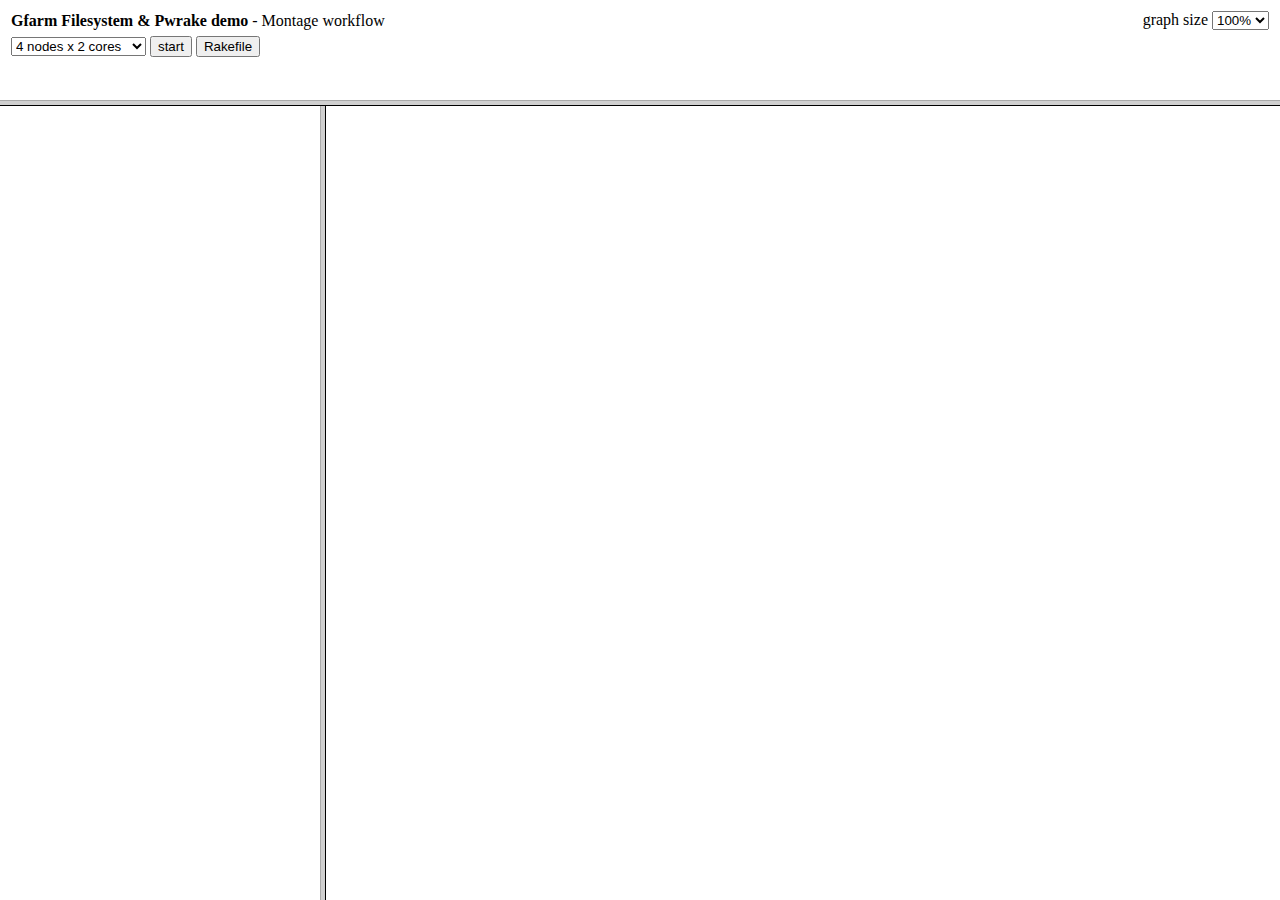
<file: demo/montage-servlet/index.html>
<html>
<head>
  <title>Pwrake Demo</title>
</head>
<frameset rows="100,*">
  <frame src="control.html" name="fr1">
  <frameset cols="320,*">
    <frame src="images.erb" name="fr2">
    <frame src="svg.xhtml" name="fr3">
  </frameset>
</frameset>
</html>
</file>
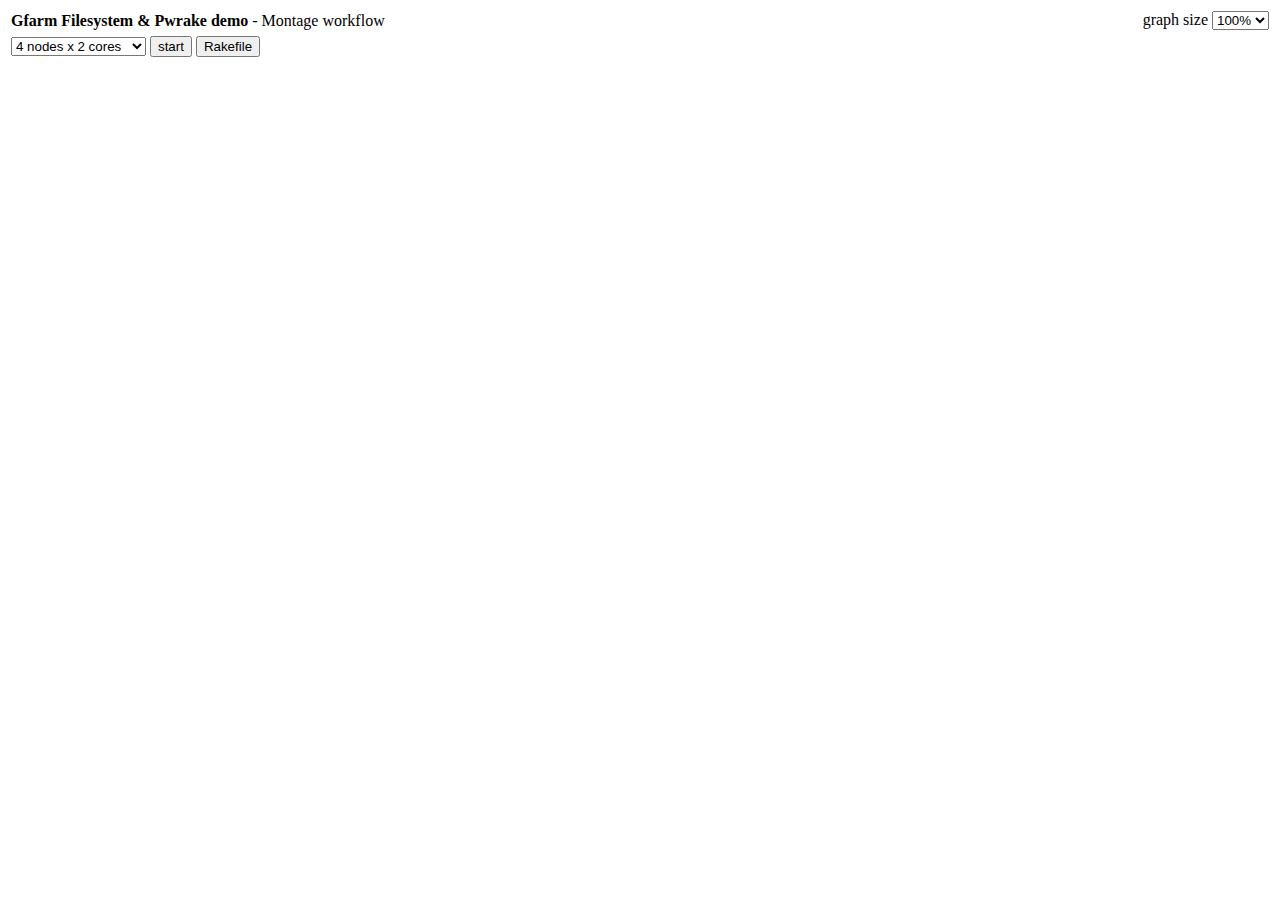
<file: demo/montage-servlet/control.html>
<html>
<head>
  <script type="text/javascript" src="pwrakedemo.js"></script>
</head>

<form id="testform" name="testform" action="#" onsubmit="return false;">
  <table width="100%">
    <tr>
      <td align="left">
        <b>Gfarm Filesystem &amp; Pwrake demo</b> - Montage workflow
      </td>

      <td align="right">
        graph size
        <select name="graphsize" id="graphsize" onchange="graphSize();">
          <option value="25">25%
          <option value="50">50%
          <option value="75">75%
          <option value="100" selected>100%
          <option value="125">125%
          <option value="150">150%
          <option value="200">200%
          <option value="300">300%
          <option value="400">400%
        </select>
      </td>

    </tr>
  </table>
  <table width="100%">
    <tr>

      <td>
        <select name="selnodes" id="selnodes">
<!--
          <option value="les32">8 nodes x 4 cores
          <option value="les10" selected>5 nodes x 2 cores
          <option value="les1">1 node x 1 core
-->
          <option value="dennis24" selected>12 nodes x 2 cores
          <option value="dennis16" selected>8 nodes x 2 cores
          <option value="dennis08" selected>4 nodes x 2 cores
          <option value="dennis01">1 node x 1 core
        </select>

        <input type="button" value="start" onclick="startWorkflow()" />
<!--
        <input type="button" value="stop" onclick="stopWorkflow()" />
 -->
        <input name="openWin" type="button" value="Rakefile"
               onClick="window.open('rakefile','','scrollbars=yes,width=800,height=500,');">

        <span id="message"></span>
      </td>

      <td align="left" width="40%">
        <span id="node_note"></span>
      </td>

    </tr>
  </table>
</form>
</html>
</file>
